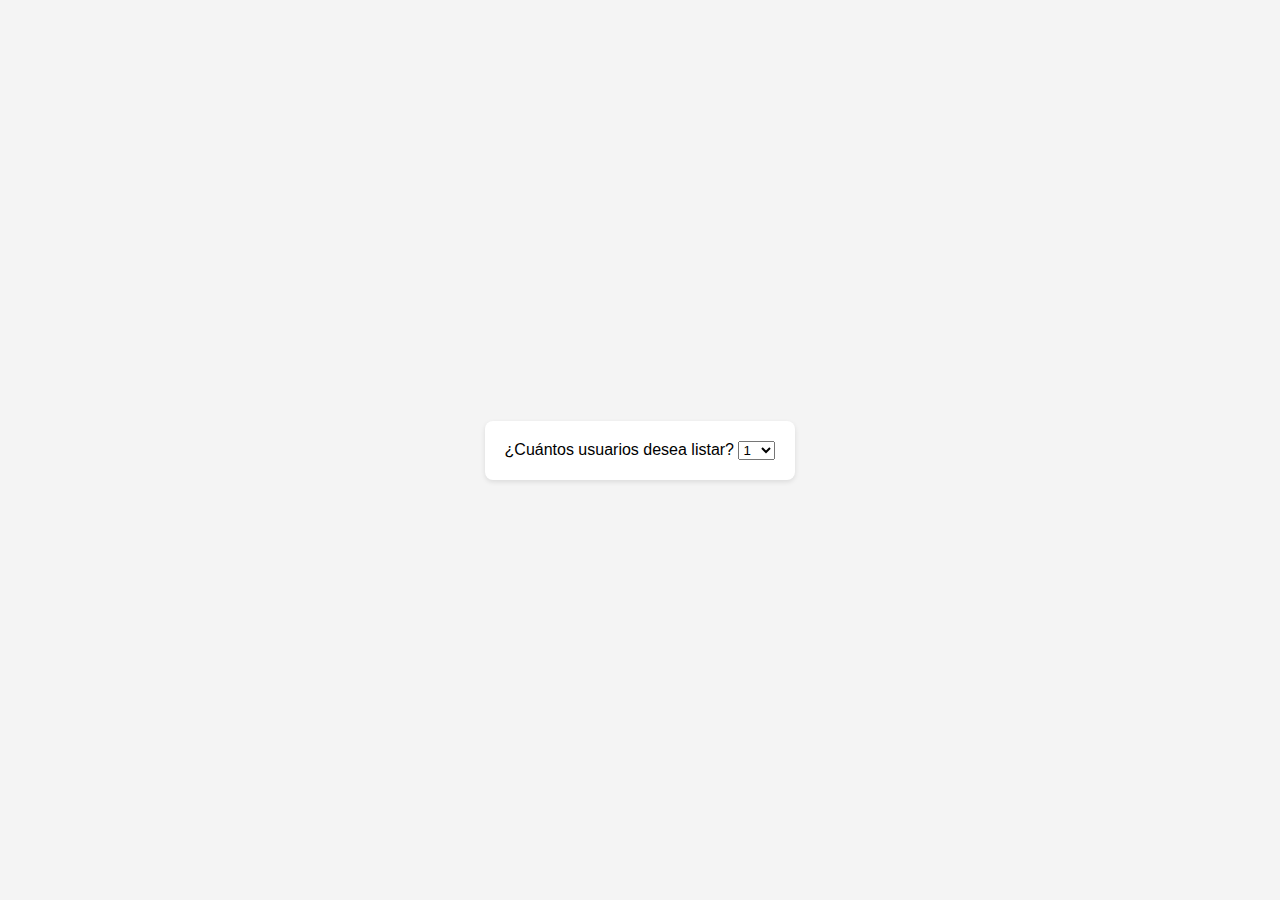
<file: index.html>
<!DOCTYPE html>
  <html lang="es">
    <head>
      <meta charset="UTF-8">
      <meta name="viewport" content="width=device-width, initial-scale=1.0">
      <title>Prueba</title>
      <link rel="stylesheet" href="style.css">
    </head>

    <body>
      <!-- 1 Vista -->
      <div id="v1" class="container" onclick="showHide()">
        <label for="user-count" class="block mb-2 text-lg font-semibold">¿Cuántos usuarios desea listar?</label>
        <select id="user-count" class="w-full h-10 mb-4 bg-white border rounded-md shadow-sm focus:outline-none focus:ring focus:ring-blue-400">
            <option value="1"><a href="">1</a></option>
            <option value="2">2</option>
            <option value="3">3</option>
            <option value="4">4</option>
            <option value="5">5</option>
            <option value="6">6</option>
            <option value="7">7</option>
            <option value="8">8</option>
            <option value="9">9</option>
            <option value="10">10</option>
        </select>
        
        <div class="users">
            <!-- Aquí se mostrarán los usuarios obtenidos de la API -->
        </div>
      </div>

      <!-- 2 vista -->
      <div class="modal" id="user-modal">
        <!-- Aquí se mostrará la información detallada del usuario -->
      </div>

    <script src="script.js"></script>
    </body>

  </html>
</file>
<file: style.css>
body {
    font-family: Arial, sans-serif;
    margin: 0;
    padding: 0;
    background-color: #f4f4f4;
    display: flex;
    justify-content: center;
    align-items: center;
    height: 100vh;
}

.container {
    max-width: 600px;
    padding: 20px;
    background-color: #fff;
    border-radius: 8px;
    box-shadow: 0 2px 5px rgba(0, 0, 0, 0.1);
}

.user {
    margin-bottom: 20px;
    padding: 10px;
    background-color: #f9f9f9;
    border-radius: 8px;
    box-shadow: 0 1px 3px rgba(0, 0, 0, 0.1);
}

.user-info {
    display: flex;
    align-items: center;
    gap: 10px;
}

.user-info img {
    width: 50px;
    height: 50px;
    border-radius: 50%;
}

.user-info p {
    margin: 0;
}

.user-info .name {
    font-weight: bold;
}

.user-info .username {
    font-size: 14px;
    color: #666;
}

/* Estilos para el select */
.select-container {
    text-align: center;
}

.select-container label {
    display: block;
    margin-bottom: 10px;
}

.select-container select {
    width: 100%;
    height: 40px;
    border-radius: 4px;
    border: 1px solid #ccc;
    background-color: #fff;
    font-size: 16px;
}

/* Estilos para los usuarios */
.users {
    display: flex;
    flex-direction: column;
    gap: 20px;
}
.submenu-item {
    cursor: pointer;
    transition: background-color 0.3s ease;
}

.submenu-item:hover {
    background-color: #f0f4f7;
}

.submenu-item.active {
    background-color: #BFDBFE;
}

/* Estilos para el sombreado azul al hacer clic */
.submenu-item:active {
    background-color: #BFDBFE;
}
</file>
